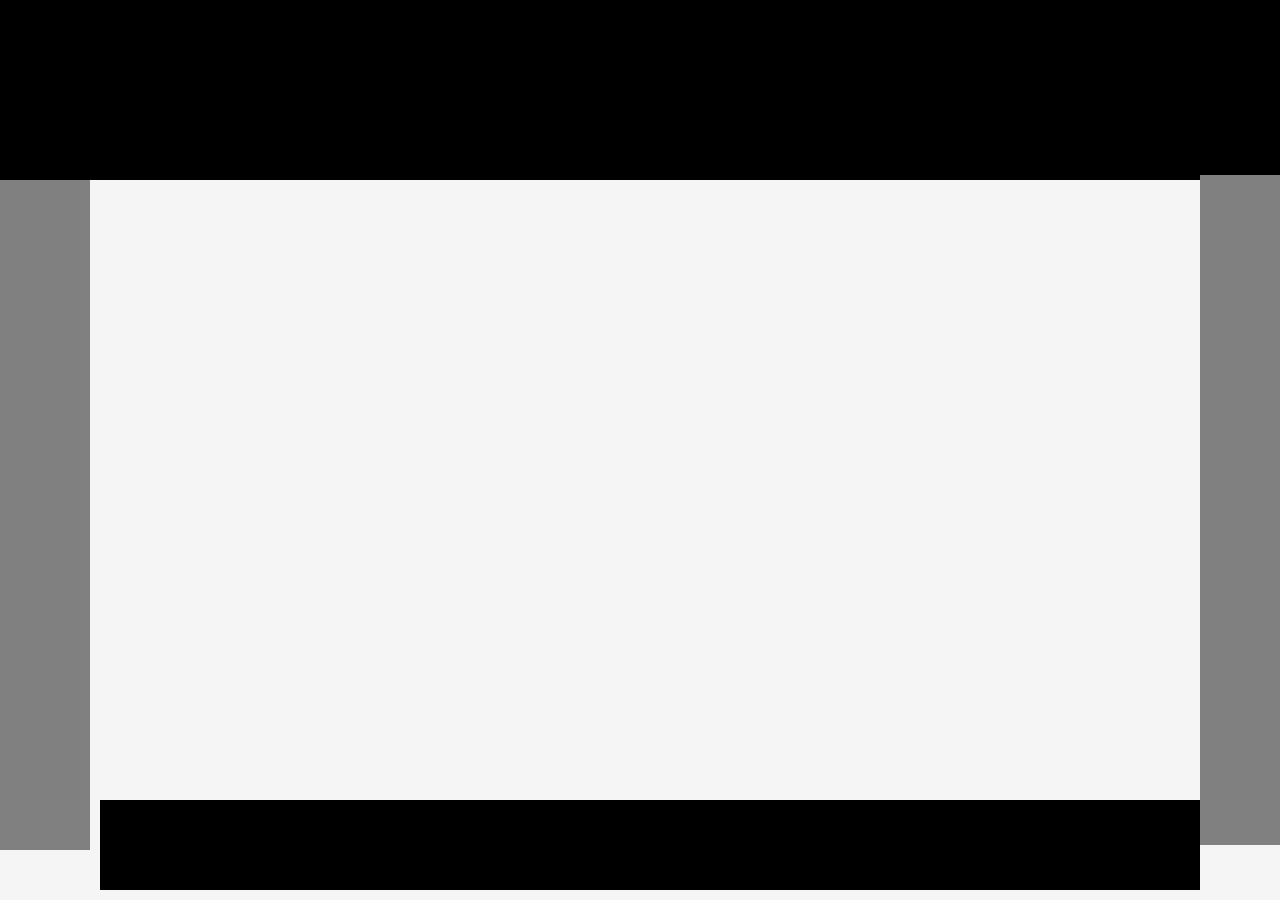
<file: first/index.html>
<!-- Put your HTML HERE, make sure to connect your index.css sheet -->
<!DOCTYPE html>
<html lang="en">
    <head>
        <meta charset="UTF-8">
<title>Index</title>
<link rel="stylesheet" href="index.css">

    </head>
    
    <body>
        <div class ="container"></div>
        <div class ="center"></div>
        <div class ="middle-box"></div>
        <div class ="middle-box2"></div>
        <div class ="small-box"></div>
    </body>
</html>
</file>
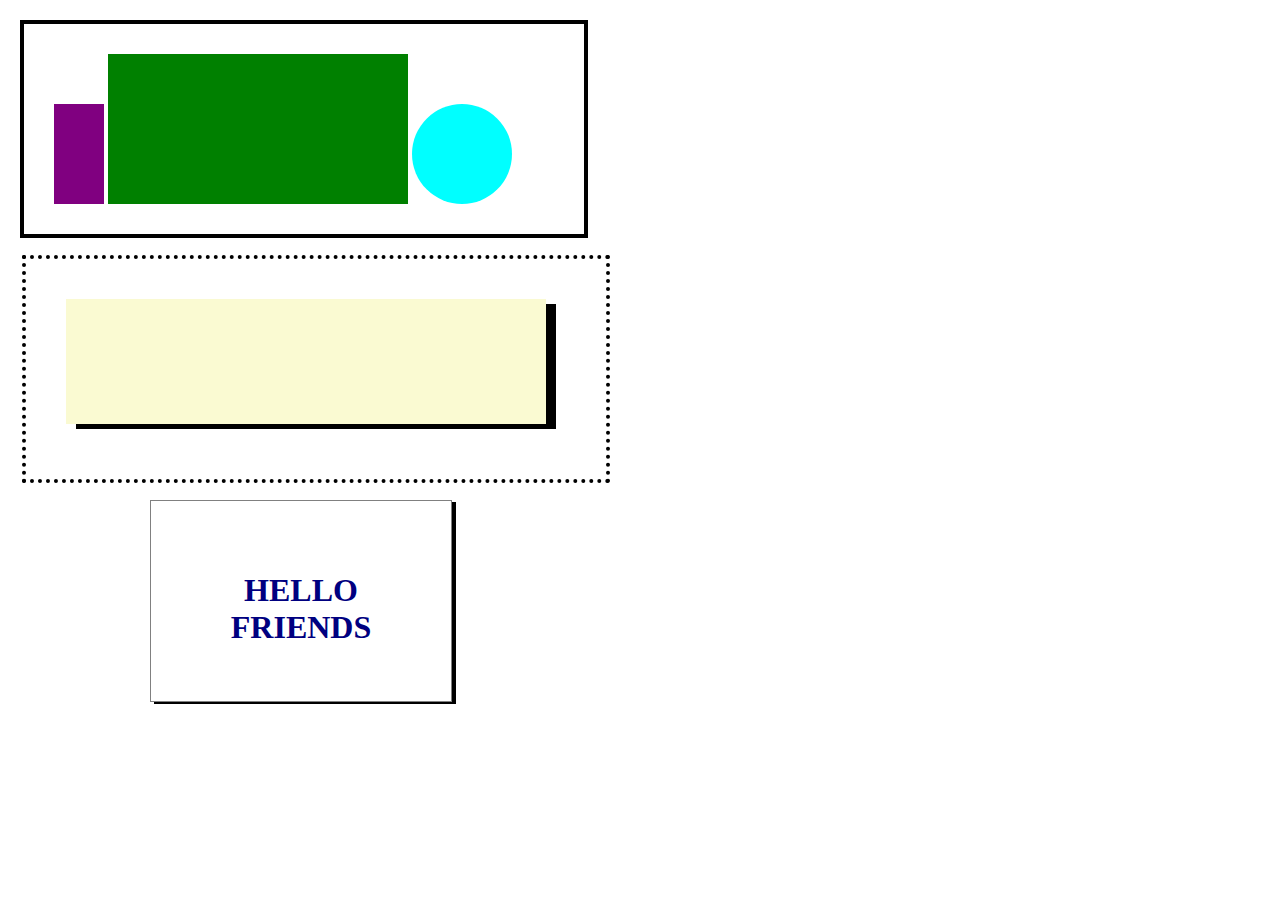
<file: second/index.html>
<!-- Put your HTML HERE, make sure to connect your index.css sheet -->
<!DOCTYPE html>
<html>
    <head>
    <meta charset="UTF-8">
    <title></title>
    <link href="index.css" rel="stylesheet"> 
    </head>
    <body>
<div class = "big-box">
    <div class = "rectangle"></div>
    <div class = "big-rectangle"></div>
    <div class = "circle"></div>

</div>

<div class = "dot-box">
    <div class = "empty-box"></div>
</div>

<div class = "hello">
    <h1>HELLO FRIENDS</h1>
</div>
    </body>
</html>
</file>
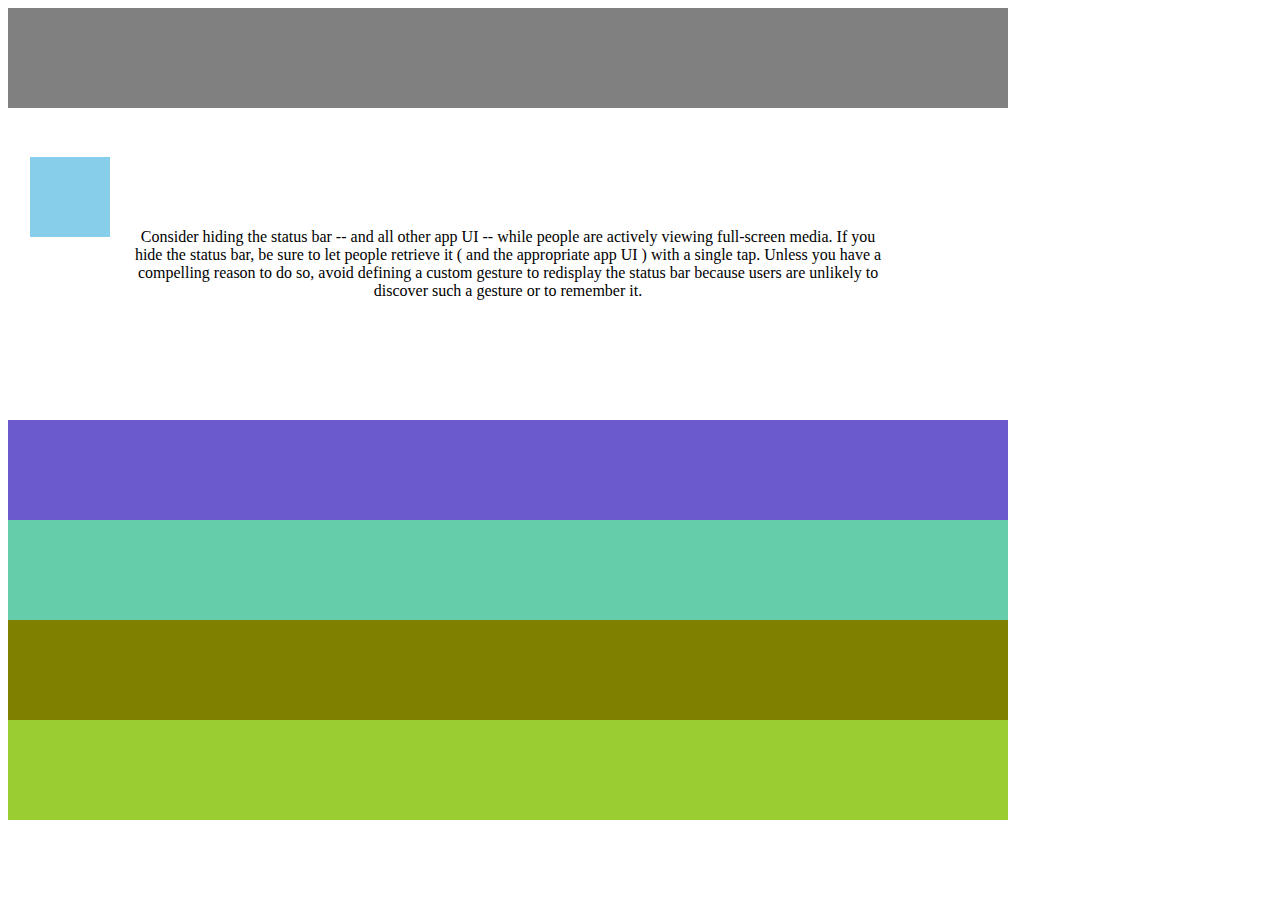
<file: third/index.html>
<!-- Put your HTML HERE, make sure to connect your index.css sheet -->
<!DOCTYPE html>
<html lang="en">
    <head>
        <meta charset="UTF-8">
        <title> </title>
        <link href="index.css" rel="stylesheet"/>
    </head>
    <body>
    <div class ="box1"></div>
    <div class ="little-box"></div>
        <div class = "text">
        <p>Consider hiding the status bar -- and all other app UI -- while people are actively viewing full-screen media. If you hide the status bar, be sure to let people retrieve it ( and the appropriate app UI ) with a single tap. Unless you have a compelling reason to do so, avoid defining a custom gesture to redisplay the status bar because users are unlikely to discover such a gesture or to remember it.</p>
    </div>
        <div class= "first-box"></div>
        <div class="second-box"></div>
        <div class="third-box"></div>
        <div class="last-box"></div>

    </body>
</html>
</file>
<file: first/index.css>
body{
    margin: 0;
    width: 100px;
    height: 100px;
    background-color: whitesmoke;
}

.center{
    width: 1300px;
    height: 20vh;
    background-color: black;

}

.middle-box{
    background-color:gray;
    width: 50%;
    height: 70vh;
    padding: 20px;
    position: relative;
}

.middle-box2{
    background-color:gray;
    width: 50%;
    height: 70vh;
    padding: 20px;
    position: relative;
    left: 1200px;
    bottom: 74.95vh;
}



.small-box{
  background-color: black;
  margin-left: 100px;
  width: 1100px;
  height: 10vh;
  bottom: 80vh;
  position: relative;
}
</file>
<file: second/index.css>
body {
    margin: 0;
    padding: 20px;
}

.big-box {
    height: 150px;
    width: 500px;
    margin: auto;
    position: relative;
    border: 4px solid black;
    display: inline-block;
    padding: 30px;
}

.rectangle {
    height: 100px;
    width: 50px;
    background-color:purple;
    display: inline-block;

}

.big-rectangle {
  height: 150px;
  width: 300px;
  background-color: green;
  left: 100px;
  display: inline-block;

}

.circle {
    height: 100px;
    width: 100px;
    background-color:aqua;
    border-radius: 50%;
    display: inline-block;

}

.dot-box {
    height: 140px;
    width: 500px;
    margin: auto;
    position: relative;
    border: 4px dotted black;
    display: inline-block;
    padding: 40px;
    top: 220px;
    right: 570px;
}
 
.empty-box{
  height: 125px;
  width: 480px;
  background-color: lightgoldenrodyellow;
  left: 100px;
  display: inline-block;
  box-shadow: 10px 5px;

}

.hello {
    height: 100px;
    width: 200px;
    padding: 50px;
    margin: 100px;
    position: absolute;
    background-color: white;
    border: 1px solid grey;
    box-shadow: 4px 2px;
    top: 400px;
    left: 50px;

}

h1{
    color: navy;
    text-align: center;
    margin: center;

}
</file>
<file: third/index.css>
body{
    width: 1000px;
    height: 800px;
}

.little-box{
    width: 40px;
    height: 40px;
    background-color: skyblue;
    display: block;
    position: absolute;
    bottom: 643px;
    left: 10px;
    margin: 20px;
    padding: 20px;

}

.box1{
    width: 1000px;
    height: 100px; 
    background-color:gray;
    margin: 0;
}

p{
text-align: center;
margin: 70px;
top: 30px;  
padding: 50px;  
font: helvetica;


}
.first-box{
background-color: slateblue;
width: 1000px;
height: 100px;
}
.second-box{
    background-color: mediumaquamarine;
    width: 1000px;
    height: 100px;
}
.third-box{
    background-color: olive;
    width: 1000px;
    height: 100px;
}
.last-box{
    background-color: yellowgreen;
    width: 1000px;
    height: 100px;
}
</file>
